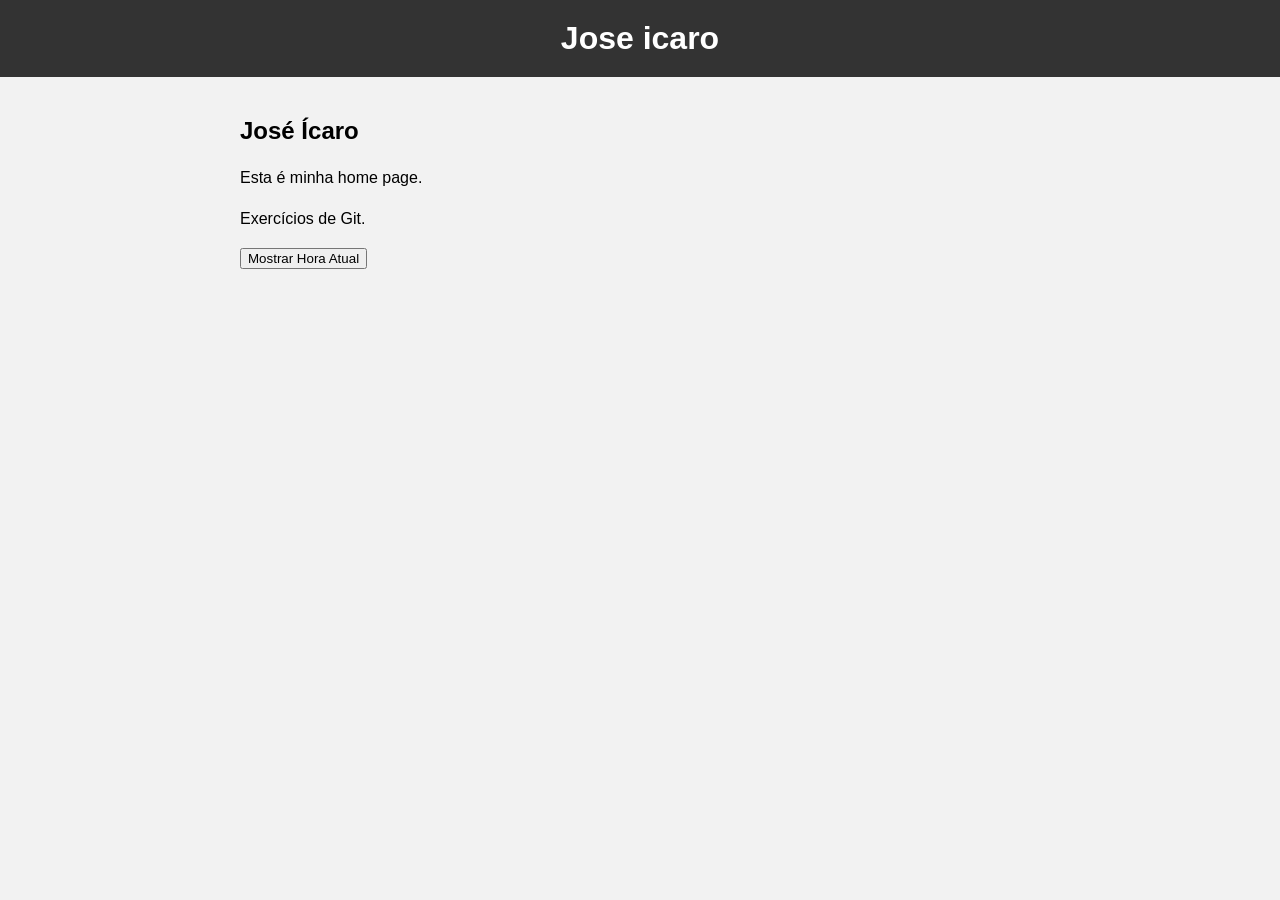
<file: index.html>
<!DOCTYPE html>
<html lang="pt-br">
  <head>
      <meta charset="UTF-8">
      <meta name="viewport" content="width=device-width, initial-scale=1.0">
      <title>Minha Página Inicial</title>
      <script src="script.js"></script>
      <link rel="stylesheet" href="style.css">
  </head>
  <body>
      <header>
          <h1>Jose icaro</h1>
      </header>
      <div class="container">
          <h2>José Ícaro</h2>
          <p>Esta é minha home page.</p>
          <p>Exercícios de Git.</p>
          <button onclick="atualizarHora()">Mostrar Hora Atual</button>
          <p id="horaAtual"></p>
      </div>
  </body>
</html>
</file>
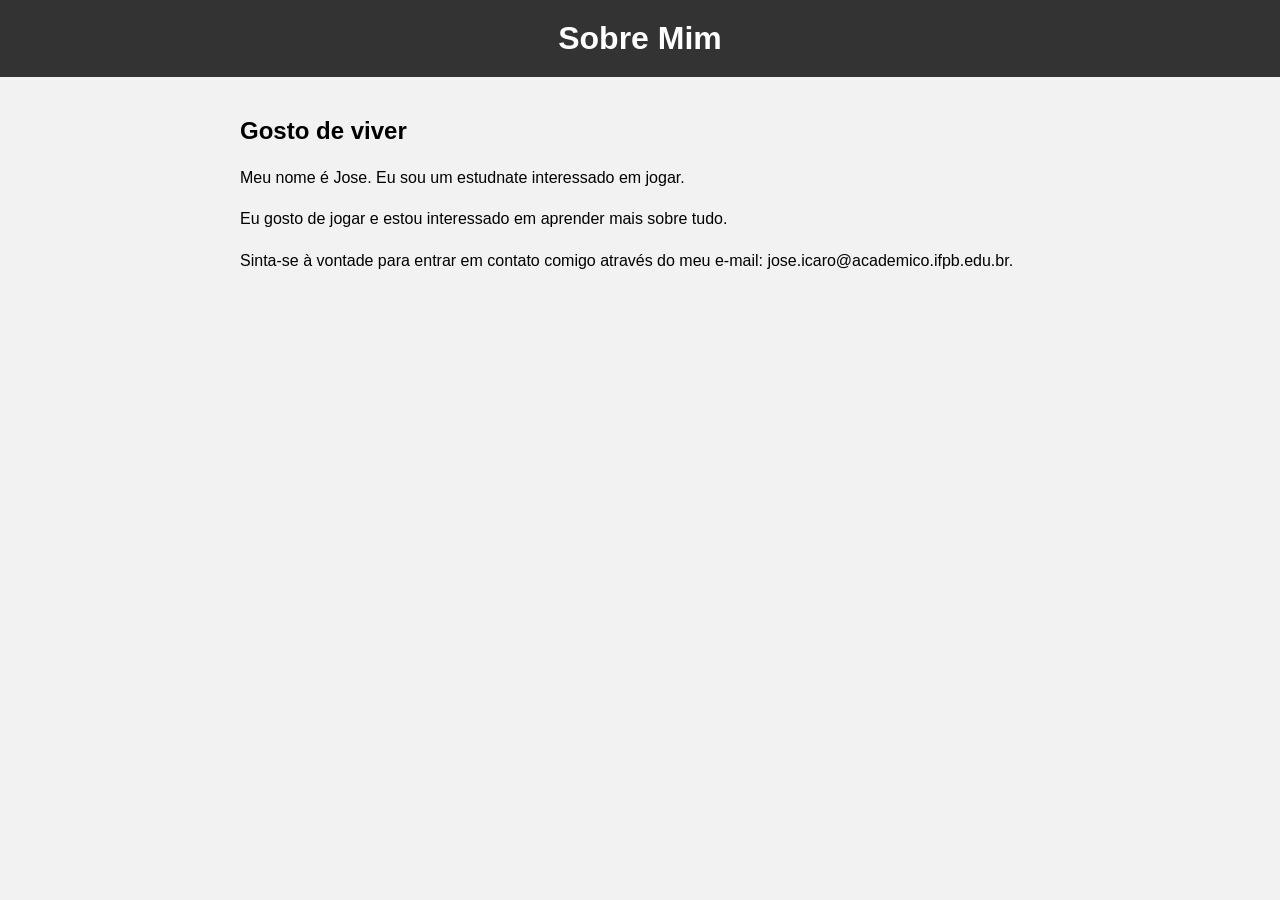
<file: about.html>
<!DOCTYPE html>
<html lang="pt-br">
  <head>
      <meta charset="UTF-8">
      <meta name="viewport" content="width=device-width, initial-scale=1.0">
      <title>Sobre Mim</title>
      <link rel="stylesheet" href="style.css">
  </head>
  <body>
      <header>
          <h1>Sobre Mim</h1>
      </header>
      <div class="container">
          <h2>Gosto de viver</h2>
          <p>Meu nome é Jose. Eu sou um estudnate interessado em jogar.</p>
          <p>Eu gosto de jogar e estou interessado em aprender mais sobre tudo.</p>
          <p>Sinta-se à vontade para entrar em contato comigo através do meu e-mail: jose.icaro@academico.ifpb.edu.br.</p>
      </div>
  </body>
</html>
</file>
<file: style.css>
body {
    font-family: Arial, sans-serif;
    margin: 0;
    padding: 0;
    background-color: #f2f2f2;
}
header {
    background-color: #333;
    color: #fff;
    padding: 20px;
    text-align: center;
}
h1 {
    margin: 0;
}
.container {
    max-width: 800px;
    margin: auto;
    padding: 20px;
}
p {
    line-height: 1.6;
}

Adicione e comite as alt
</file>
